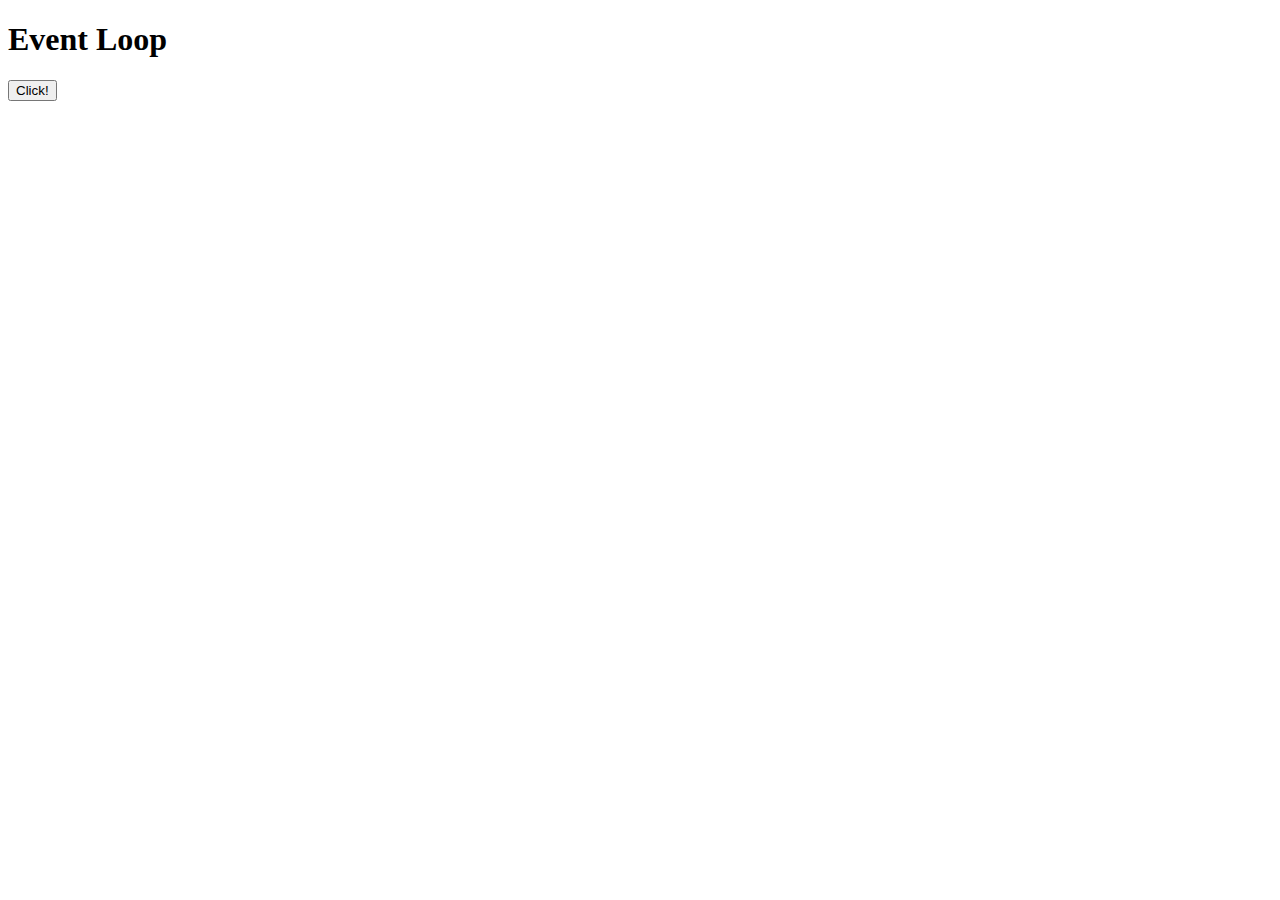
<file: event-loop.html>
<!DOCTYPE html>
<html lang="en">
<head>
    <meta charset="UTF-8">
    <meta http-equiv="X-UA-Compatible" content="IE=edge">
    <meta name="viewport" content="width=device-width, initial-scale=1.0">
    <title>Document</title>
</head>
<body>
    <h1>Event Loop</h1>
    <button type="button">Click!</button>
    <script>
        const btn = document.querySelector('button');

        setTimeout(() => {
            console.log('setTimeout1');
            const promiseSetTimeout = new Promise((resolve, reject) => {
            console.log('promiseSetTimeout');
            resolve();
            });

            promiseSetTimeout.then(() => {
                console.log('promiseSetTimeout then');
            });
        }, 0);
        
        // 전역 변수일 때와 순서가 위와 다름
        // const promiseSetTimeout = new Promise((resolve, reject) => {
        //     console.log('promiseSetTimeout');
        //     resolve();
        // });

        // promiseSetTimeout.then(() => {
        //     console.log('promiseSetTimeout then');
        // });

        const promise2 = new Promise((resolve, reject) => {
            console.log('promise2');
            resolve();
        });

        promise2.then(() => {
            console.log('promise2 then');
        });

        setTimeout(() => {
            console.log('setTimeout2');
        }, 0);
        
        btn.addEventListener('click', () => {
            console.log('addEventListener TaskQueue');
        });
        
        for(let i =0;i < 10;i++){
            console.log(i);
        }
    </script>
</body>
</html>
</file>
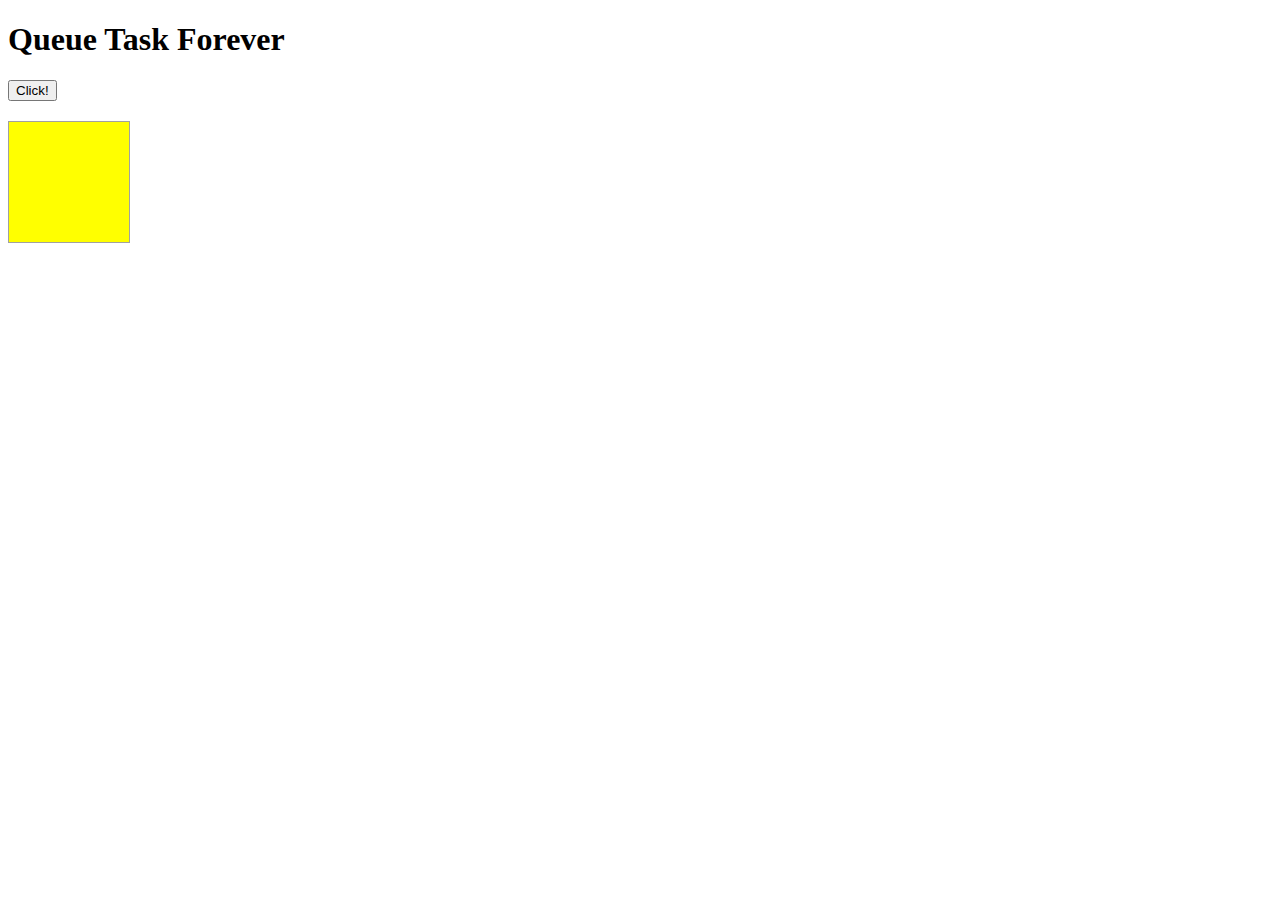
<file: micro-task-continue.html>
<!DOCTYPE html>
<html lang="en">
<head>
    <meta charset="UTF-8">
    <meta http-equiv="X-UA-Compatible" content="IE=edge">
    <meta name="viewport" content="width=device-width, initial-scale=1.0">
    <title>Document</title>
    <style type="text/css">
        .box{
            width:120px;
            height:120px;
            background:yellow;
            margin-top:20px;
            border:1px solid rgb(161, 161, 161);
        }
    </style>
</head>
<body>
    <h1>Queue Task Forever</h1>
    <button type="button">Click!</button>
    <div class="box"></div>
    <script>
        function handleClick(){
            console.log('handleClick');
            Promise.resolve(0)
            .then(()=>{
                console.log('then');
                handleClick();
            });
        }

        const btn = document.querySelector('button');
        btn.addEventListener('click', ()=> {
            handleClick();
        });

    </script>
</body>
</html>
</file>
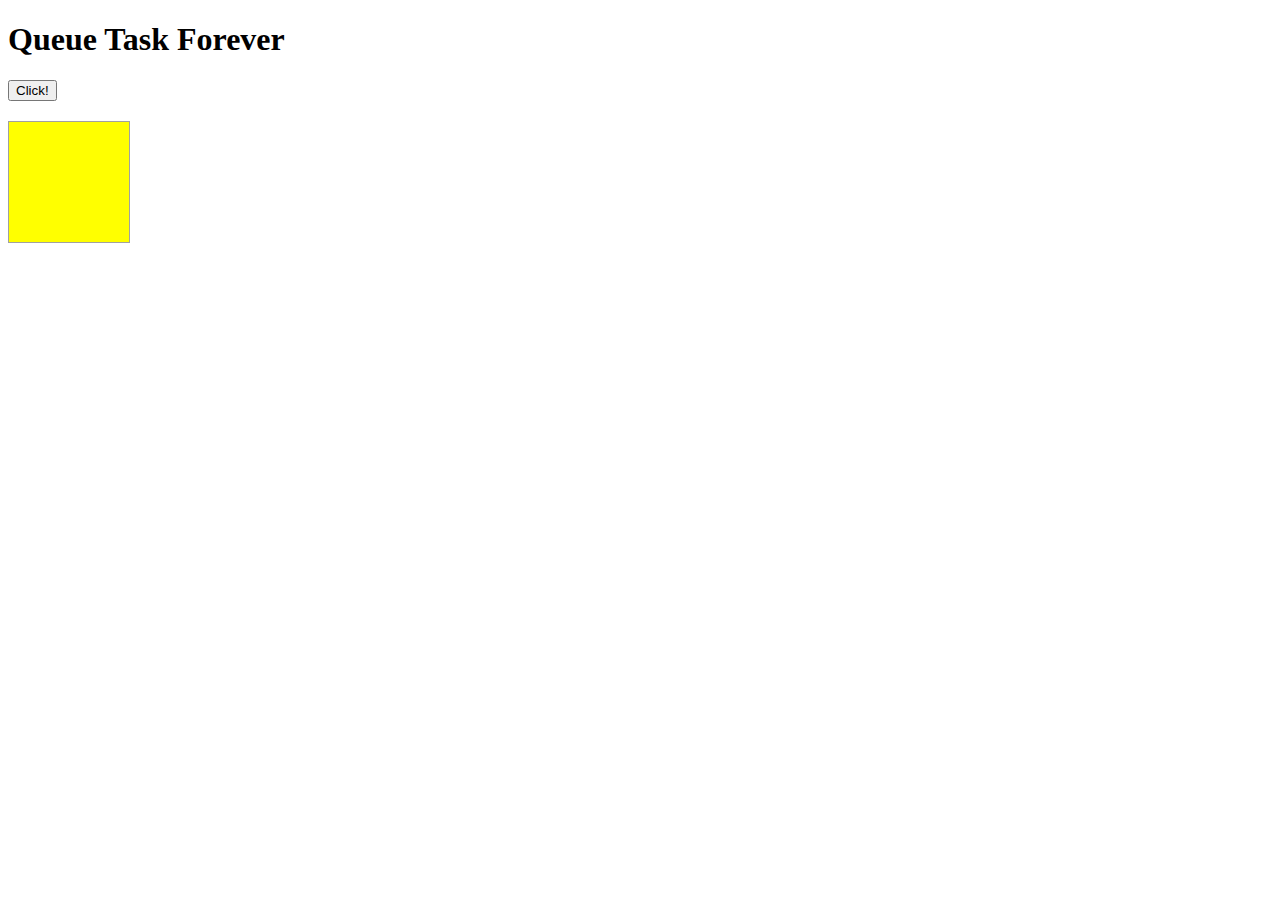
<file: queue-task-continue.html>
<!DOCTYPE html>
<html lang="en">
<head>
    <meta charset="UTF-8">
    <meta http-equiv="X-UA-Compatible" content="IE=edge">
    <meta name="viewport" content="width=device-width, initial-scale=1.0">
    <title>Document</title>
    <style type="text/css">
        .box{
            width:120px;
            height:120px;
            background:yellow;
            margin-top:20px;
            border:1px solid rgb(161, 161, 161);
        }
    </style>
</head>
<body>
    <h1>Queue Task Forever</h1>
    <button type="button">Click!</button>
    <div class="box"></div>
    <script>
        function handleClick(){
            console.log('handleClick');
            setTimeout(() => {
                console.log('setTimeout');
                handleClick();
            }, 0)
        }

        const btn = document.querySelector('button');
        btn.addEventListener('click', ()=> {
            handleClick();
            console.log('🤩');
        });


        // const btn = document.querySelector('button');
        // const box = document.querySelector('.box');
        // btn.addEventListener('click', ()=> {
        //     box.style.transition = 'transform 1s ease-in';
        //     requestAnimationFrame(() => {
        //         box.style.transform = 'translateX(800px)';
        //         requestAnimationFrame(() => {
        //             box.style.transform = 'translateX(500px)';
        //         });
        //     })
        // });

        // btn.addEventListener('click', ()=>{
        //     setTimeout(() => {
        //     btn.style.backgroundColor = 'green';
        //     console.log('color!');
        //     console.log('setTimeout!');
        // }, 0);
        //     for (var i = 0; i < 10000; i++) {
        //     console.log(i);
        // }
        // console.log('after for!');
        // })
    </script>
</body>
</html>
</file>
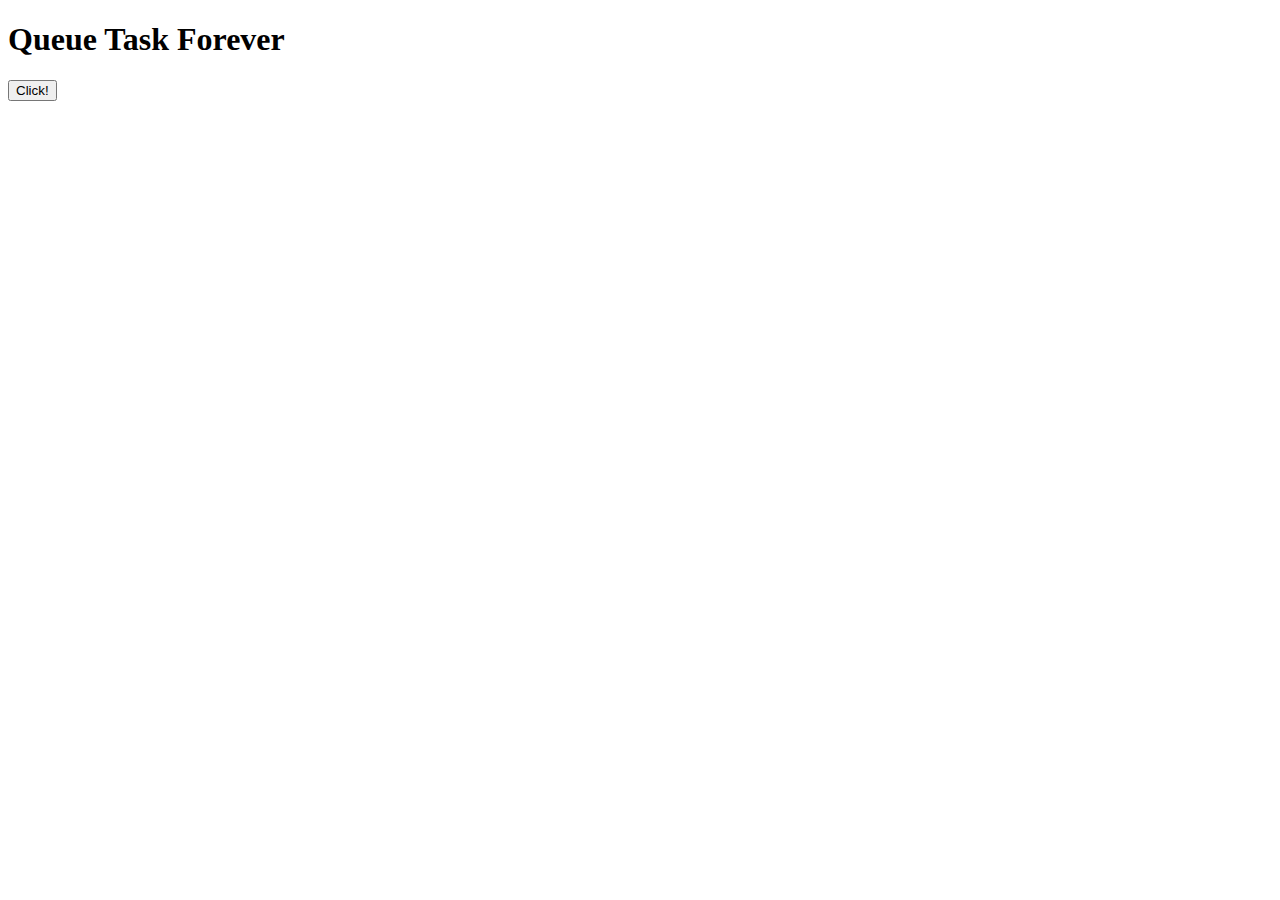
<file: queue-task.html>
<!DOCTYPE html>
<html lang="en">
<head>
    <meta charset="UTF-8">
    <meta http-equiv="X-UA-Compatible" content="IE=edge">
    <meta name="viewport" content="width=device-width, initial-scale=1.0">
    <title>Document</title>
</head>
<body>
    <h1>Queue Task Forever</h1>
    <button type="button">Click!</button>
    <script>
        const btn = document.querySelector('button');
        btn.addEventListener('click', ()=> {
            while(true){
            // repeat
        }
        });
    </script>
</body>
</html>
</file>
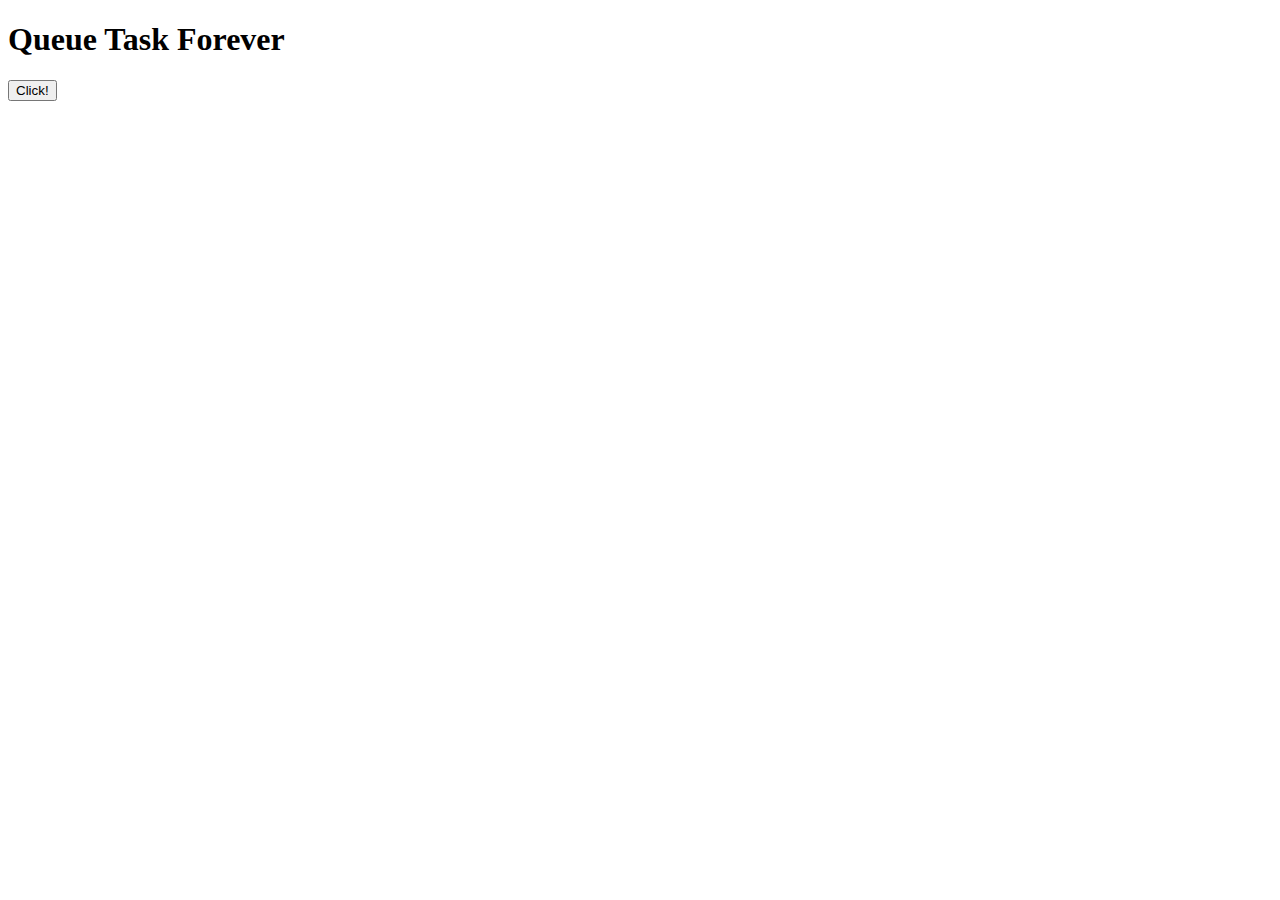
<file: request-animation-frame.html>
<!DOCTYPE html>
<html lang="en">
<head>
    <meta charset="UTF-8">
    <meta http-equiv="X-UA-Compatible" content="IE=edge">
    <meta name="viewport" content="width=device-width, initial-scale=1.0">
    <title>Document</title>
    <style type="text/css">
        .box{
            width:120px;
            height:120px;
            background:yellow;
            margin-top:20px;
            border:1px solid rgb(161, 161, 161);
        }
    </style>
</head>
<body>
    <h1>Queue Task Forever</h1>
    <button type="button">Click!</button>
    <!-- <div class="box"></div> -->
    <script>
        const btn = document.querySelector('button');
        btn.addEventListener('click', ()=> {
            requestAnimationFrame(() => {
                document.body.style.backgroundColor = 'beige';
            });
            requestAnimationFrame(() => {
                document.body.style.backgroundColor = 'red';
            });
            requestAnimationFrame(() => {
                document.body.style.backgroundColor = 'pink';
            });
            setTimeout(() => {
                console.log('setTimeout');
            }, 0)
        });

    </script>
</body>
</html>
</file>
